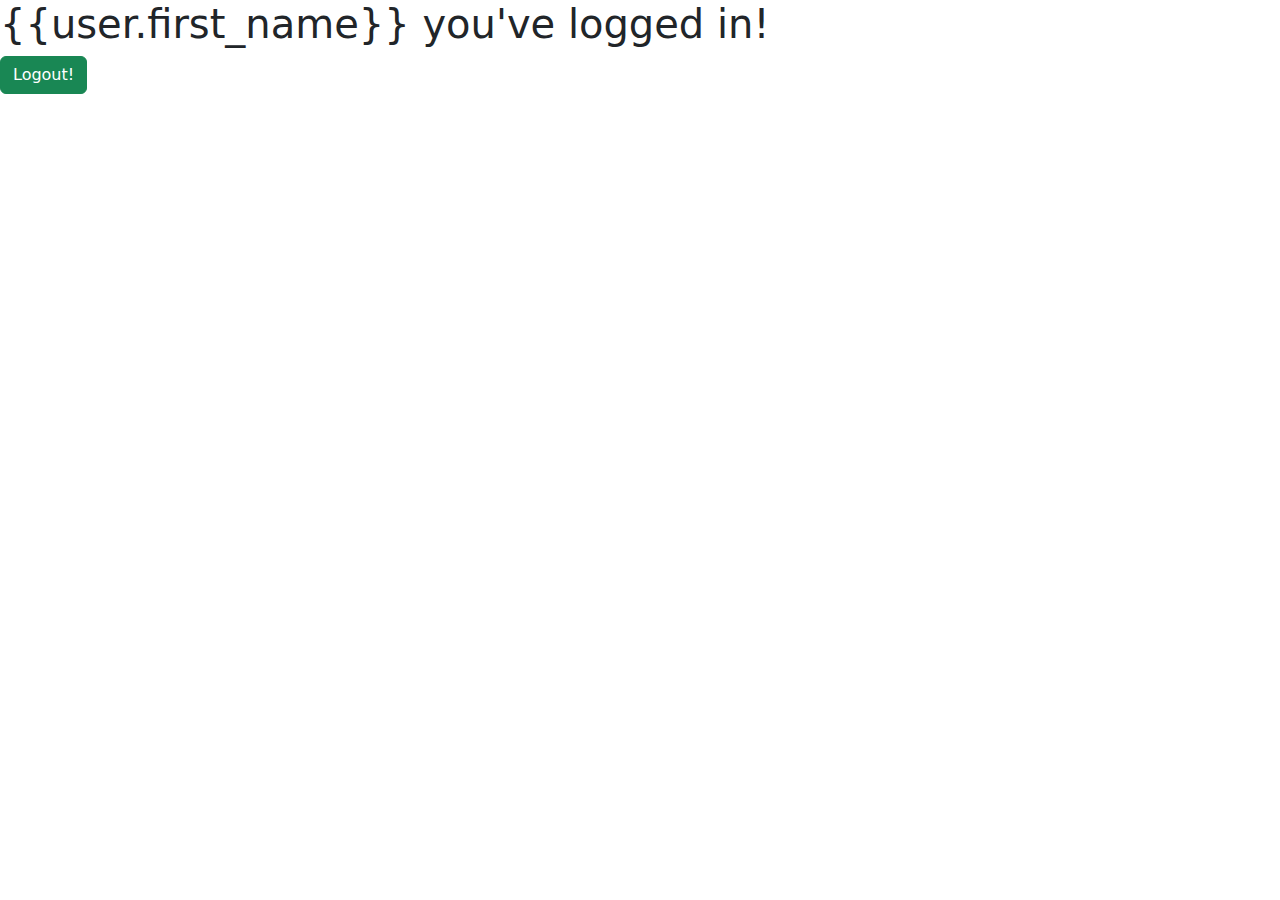
<file: flask_app/templates/success.html>
<!DOCTYPE html>
<html lang="en">
<head>
    <meta charset="UTF-8">
    <meta http-equiv="X-UA-Compatible" content="IE=edge">
    <meta name="viewport" content="width=device-width, initial-scale=1.0">
    <link rel="stylesheet" href="https://cdn.jsdelivr.net/npm/bootstrap@5.2.2/dist/css/bootstrap.min.css">
    <title>Success</title>
</head>
<body>
    <h1>{{user.first_name}} you've logged in!</h1>
    <a class="btn btn-success" href="/log_out">Logout!</a>
</body>
</html>
</file>
